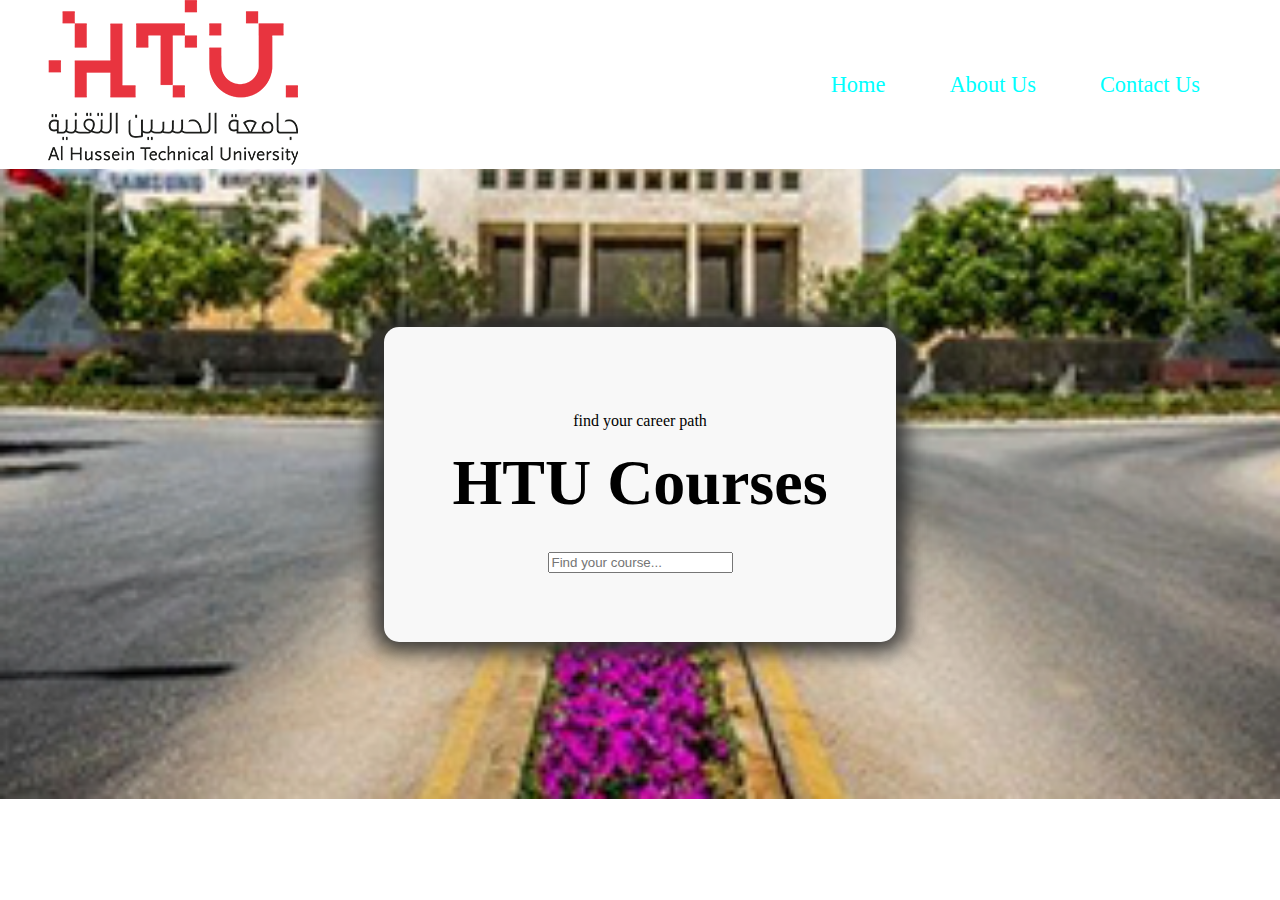
<file: project/index.html>
<!DOCTYPE html >
<html lang="en">
    <head>
        <meta charset="UTF-8">
        <meta http-equiv="X-UA-Compatible" content="IE=edge">
        <meta name="viewport" content="width=device-width, inital-scale=1.0">



        <link rel="stylesheet" href="style.css">
        <link rel="stylesheet" href="header.css">


        <title>HTU courses</title>
    </head>

    <body>
        <header>
            <nav>
                <div id="htu-logo">
                    <a href="index.html">
                        <img src="htu.png" alt="HTU Logo">
                    </a>
                </div>
                <ul id="htu-menu">
                    <li>
                        <a href="index.html">Home</a>
                    </li>
                    <li>
                        <a href="#">About Us</a>
                    </li>
                    <li>
                        <a href="#">Contact Us</a>
                    </li>
                </ul>
            </nav>
            <section id="htu-hero">
                <div id="htu-hero-content-wrapper">
                    <p id="htu-slogan">find your career path</p>
                    <h1>HTU Courses</h1>
                    <form id="htu-search">
                        <label for="htu-search">Find your Courses</label>
                        <input type="search" id="htu-search" placeholder="Find your course...">
            
                    </form>
                </div>
            </section>
        </header>
    </body>
</html>
</file>
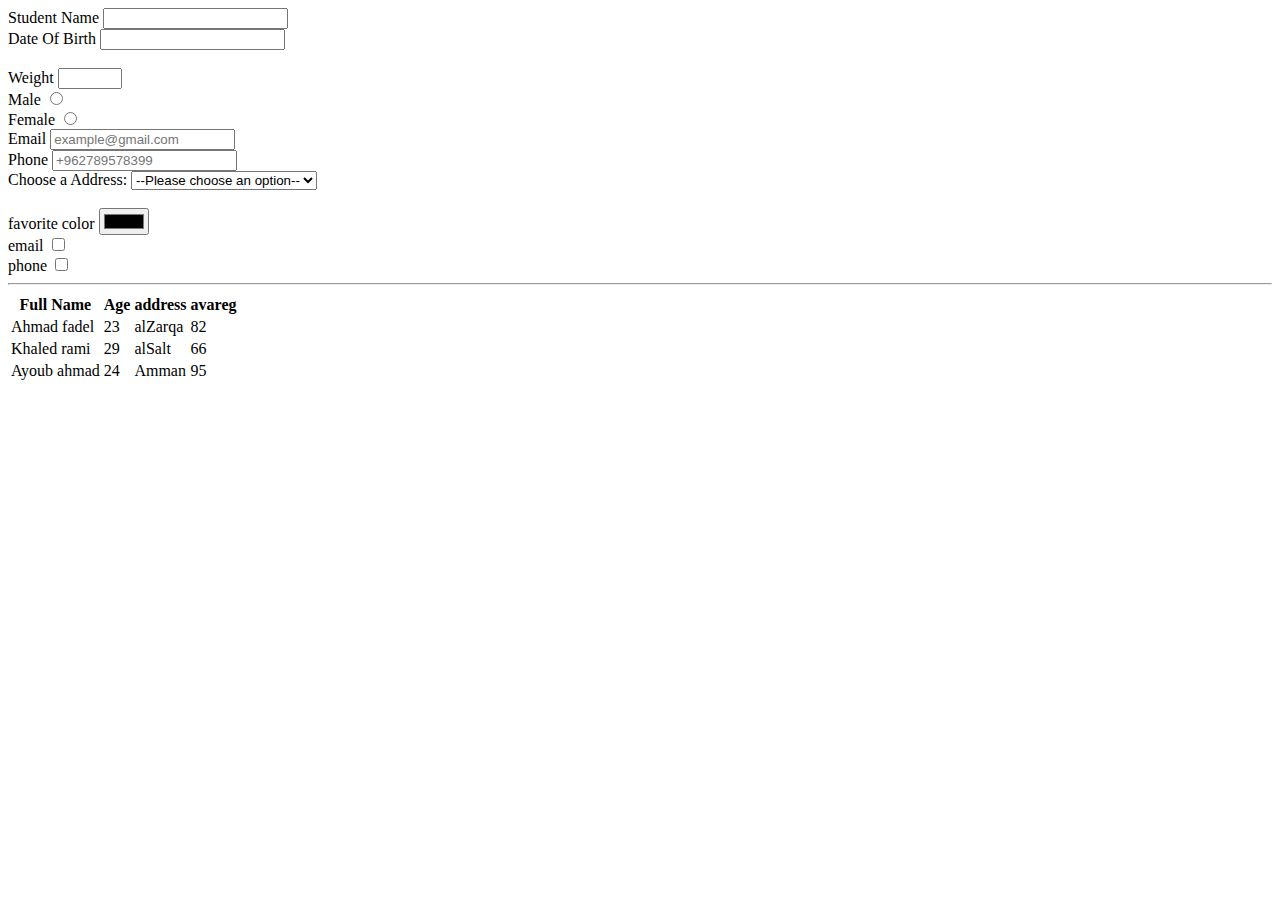
<file: registration system.html>
<!DOCTYPE html>
<html>
 <haed>
    <title>Registration system</title>
</haed>
<body>

<form>
    <div>
      <label for="Student Name">Student Name</label>
      <input type="text" id="Student Name" name="Student Name"><br>
    </div>
    <div>
        <label for="Date Of Birth">Date Of Birth</label>
        <input type="datetime" id="Date Of Birth" name="Date Of Birth"></div>
        <br>
    <div>
    <label for="Weight">Weight</label>
<input type="number" id="Weight" name="Weight" min="45" max="150"><br>
    </div>
    <div>
    <label for="Male">Male</label>
<input type="radio" id="Male" name="Gender" value="Male"><br>
    </div>
    <div>
     <label for="Female">Female</label>
     <input type="radio" id="Female" name="Gender" value="Female"><br>
    </div>
    <div>
     <label for="Email">Email</label>
     <input type="email" id="Email" name="Email" placeholder="example@gmail.com"><br>
    </div>
    <div>
      <label for="Phone">Phone</label>
      <input type="text" id="Phone" name="Phone" placeholder="+962789578399"><br>
    </div>
    <div>
        <label for="address-select">Choose a Address:</label>

        <select id="address-select">
            <option value="">--Please choose an option--</option>
            <option value="amman">Amman</option>
            <option value="zarqa">Zarqa</option>
            <option value="alsalt">Alsalt</option>
            <option value="irbid">Irbid</option>
            <option value="aqaba">Aqaba</option>
            <option value="jarsh">Jarsh</option>
        </select>
    </div>
<br>
<div>
  <label for="color">favorite color</label>
  <input type="color" id="color" name="color"><br>
</div>
<div>
   <label for="contact the student email">email</label>
<input type="checkbox" id="contact the student email" name="contact the student email"><br>
<label for="contact the student phone">phone</label>
<input type="checkbox" id="contact the student phone" name="contact the student phone">
</div>




</form>





<hr>
<table>
<tr>
<th>Full Name</th>
<th>Age</th>
<th>address</th>
<th>avareg</th>
</tr>
<tr>
    <td>Ahmad fadel</td>
    <td>23</td>
    <td>alZarqa</td>
    <td>82</td>
</tr>
<tr>
    <td>Khaled rami</td>
    <td>29</td>
    <td>alSalt</td>
    <td>66</td>
</tr>
<tr>
    <td>Ayoub ahmad</td>
    <td>24</td>
    <td>Amman</td>
    <td>95</td>
</tr>





</table>
</body>

</html>
</file>
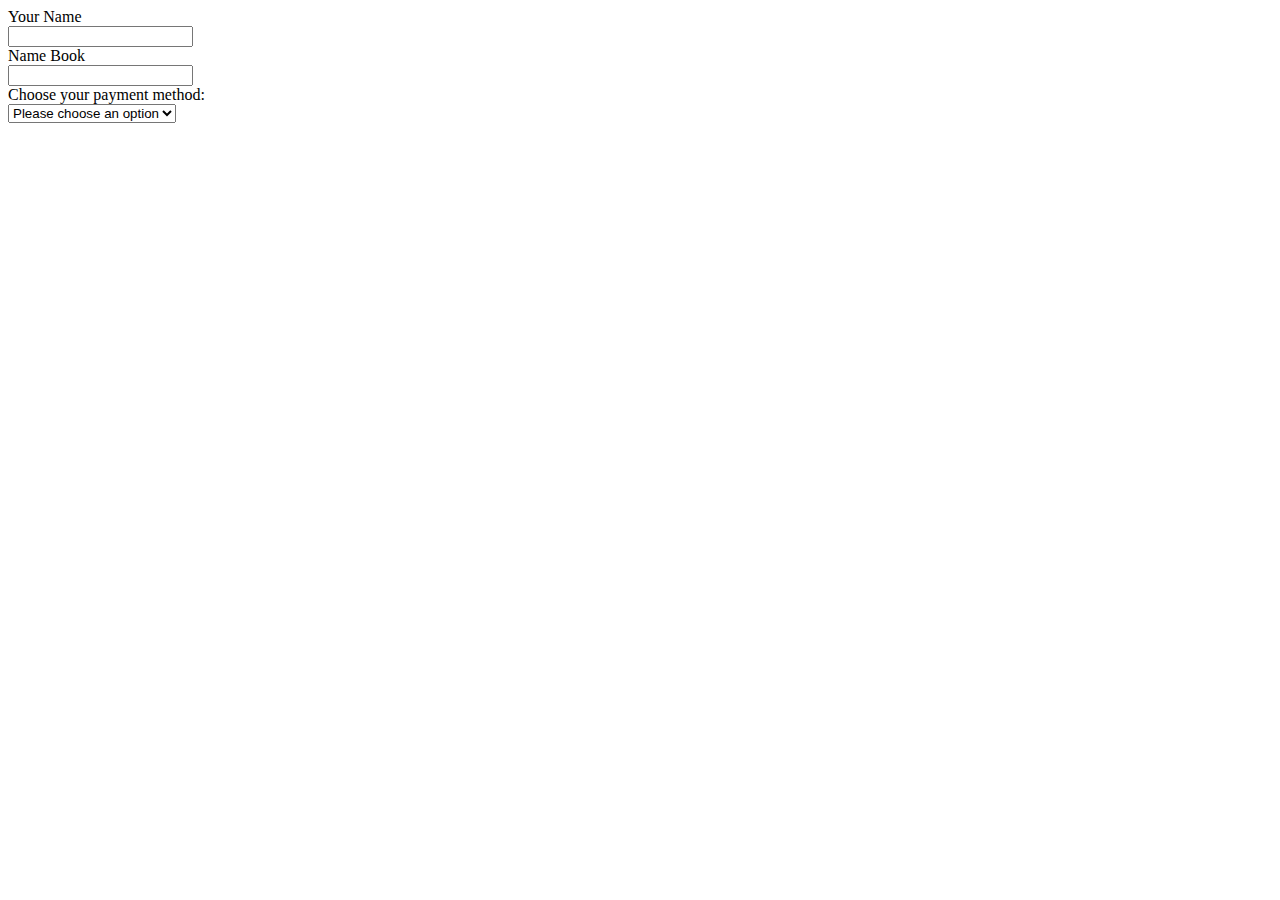
<file: homework/contact Us.html>
<!DOCTYPE html>
<html lang="en">
<head>
    <meta charset="UTF-8">
    <meta http-equiv="X-UA-Compatible" content="IE=edge">
    <meta name="viewport" content="width=device-width, initial-scale=1.0">
    <title>Contact Us</title>
    <link href="https://cdn.jsdelivr.net/npm/bootstrap@5.2.2/dist/css/bootstrap.min.css" rel="stylesheet" integrity="sha384-Zenh87qX5JnK2Jl0vWa8Ck2rdkQ2Bzep5IDxbcnCeuOxjzrPF/et3URy9Bv1WTRi" crossorigin="anonymous">

</head>
<body>
   <form>
    <div class="mb-2 p-1">
     <label for="name">Your Name</label>
    </div>
    <div>
     <input type="text" id="name">
    </div>
    <div>
        <label for="book"> Name Book</label>
    </div>
    <div>
        <input type="text" id="book">
    </div>
    <div class="mb-2">
        <label for="address-select">Choose your payment method:</label>
        </div>
        <div>

        <select id="address-select">
            <option value="">Please choose an option</option>
            <option value="Visa">Visa</option>
            <option value="Paybal">Paybal</option>
            <option value="exchange shops">Exchange Shops</option>
            <option value="banks">Banks</option>
            
        </select>
    </div>

    


    
</body>
</html>
</file>
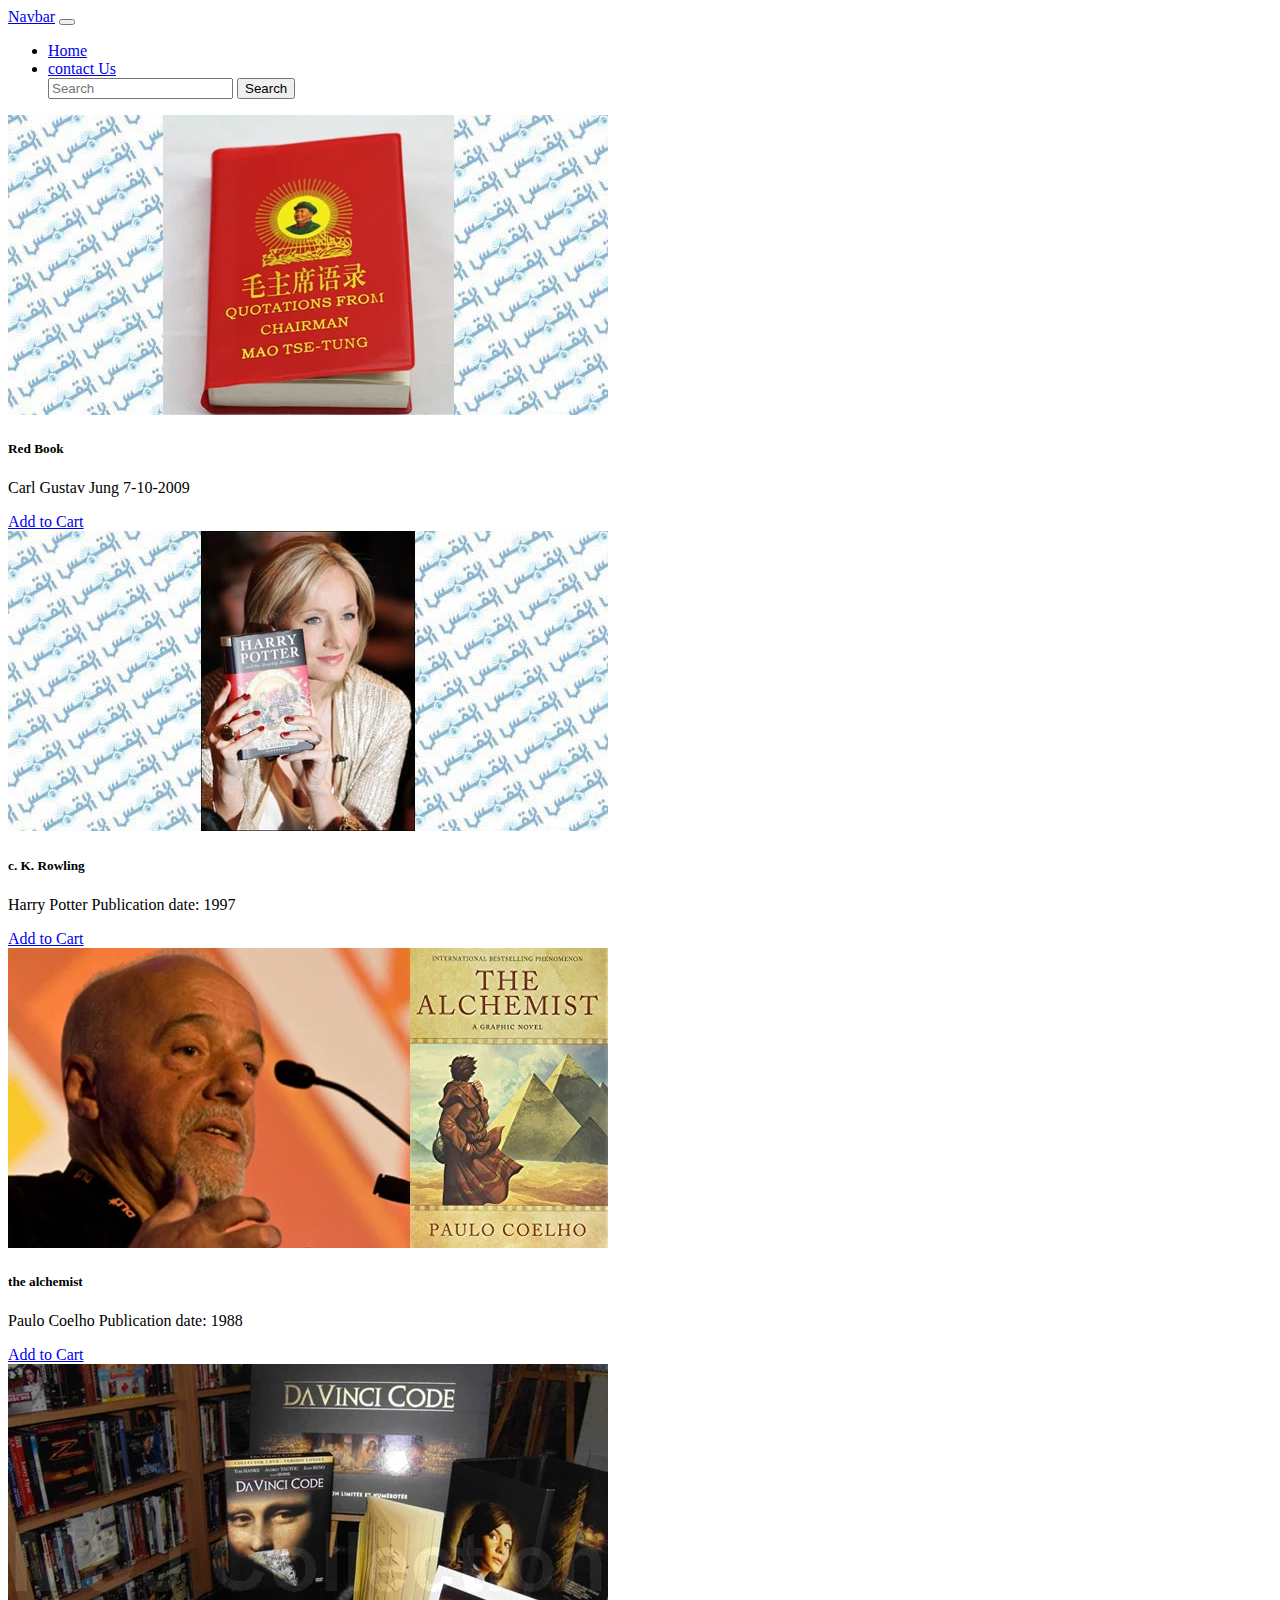
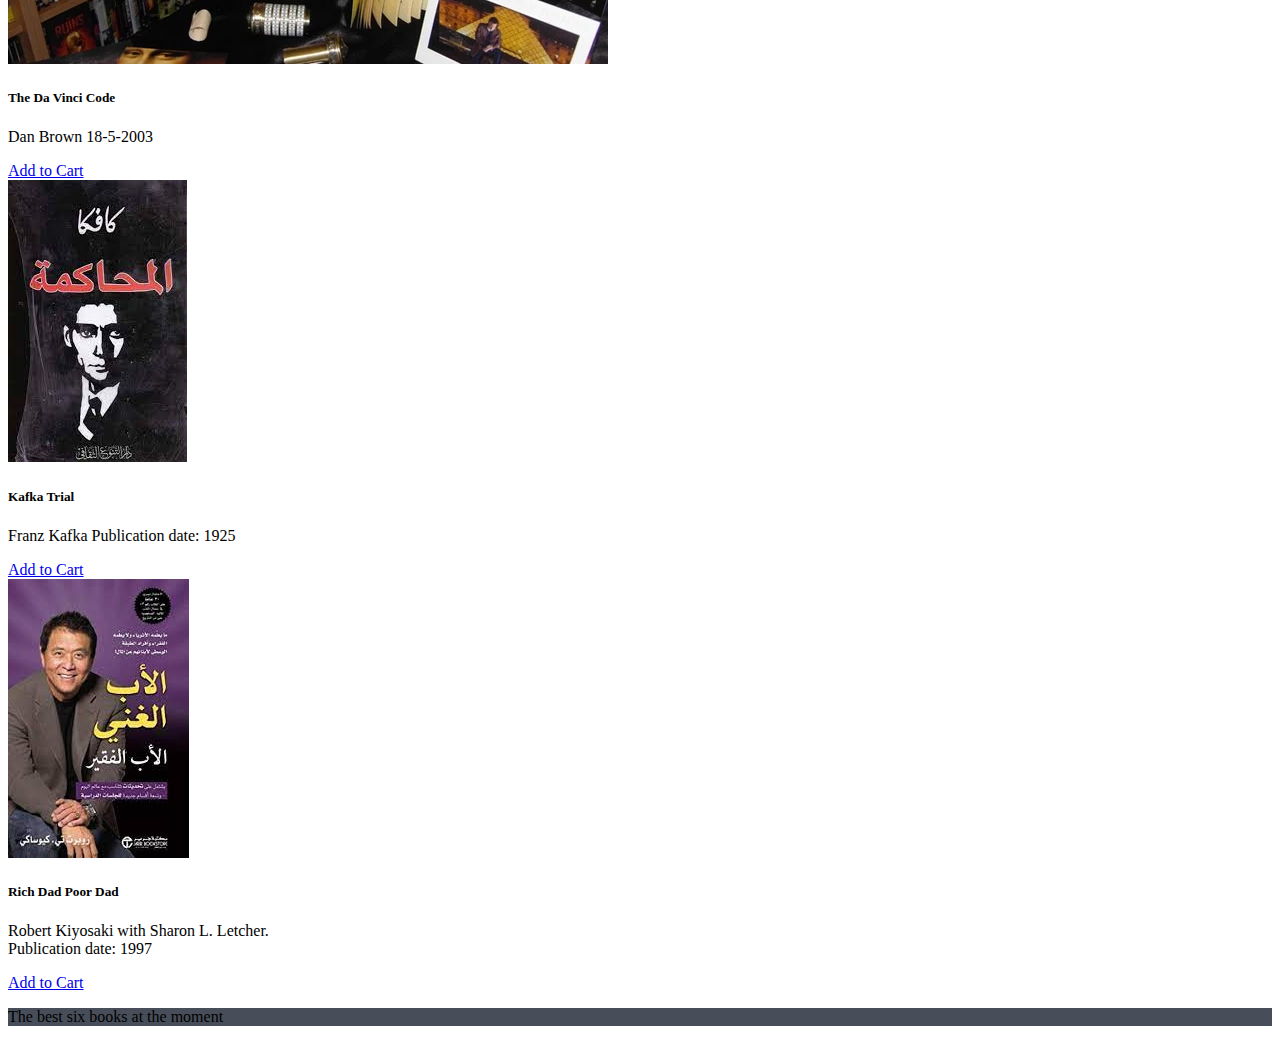
<file: homework/home.html>
<!DOCTYPE html>
<html lang="en">
<head>
    <meta charset="UTF-8">
    <meta http-equiv="X-UA-Compatible" content="IE=edge">
    <meta name="viewport" content="width=device-width, initial-scale=1.0">
    <title>Home Page</title>
    <link href="https://cdn.jsdelivr.net/npm/bootstrap@5.2.2/dist/css/bootstrap.min.css" rel="stylesheet" integrity="sha384-Zenh87qX5JnK2Jl0vWa8Ck2rdkQ2Bzep5IDxbcnCeuOxjzrPF/et3URy9Bv1WTRi" crossorigin="anonymous">
    <link rel="stylesheet" href="home.css">
</head>
<body>
    <nav class="navbar navbar-expand-lg bg-light">
        <div class="container-fluid">
          <a class="navbar-brand" href="#">Navbar</a>
          <button class="navbar-toggler" type="button" data-bs-toggle="collapse" data-bs-target="#navbarSupportedContent" aria-controls="navbarSupportedContent" aria-expanded="false" aria-label="Toggle navigation">
            <span class="navbar-toggler-icon"></span>
          </button>
          <div class="collapse navbar-collapse" id="navbarSupportedContent">
            <ul class="navbar-nav me-auto mb-2 mb-lg-0">
              <li class="nav-item">
                <a class="nav-link active" aria-current="page" href="#">Home</a>
              </li>
              <li class="nav-item">
                <a class="nav-link" href="contact Us.html">contact Us</a>
              </li>
            <form class="d-flex" role="search">
              <input class="form-control me-2" type="search" placeholder="Search" aria-label="Search">
              <button class="btn btn-outline-success" type="submit">Search</button>
            </form>
          </div>
        </div>
      </nav>

      <div class="card" style="width: 18rem;">
        <img src="0.webp" class="card-img-top" alt="...">
        <div class="card-body">
          <h5 class="card-title">Red Book</h5>
          <p class="card-text">Carl Gustav Jung
            <time datetime="2009-10-7">7-10-2009</time>
          </p>
          <a href="#" class="btn btn-primary">Add to Cart</a>
        </div>
      </div>

    
          <div class="card" style="width: 18rem;">
            <img src="1-44.jpg" class="card-img-top" alt="...">
            <div class="card-body">
              <h5 class="card-title">c. K. Rowling</h5>
              <p class="card-text">Harry Potter
                <time>Publication date: 1997</time>
              </p>
              <a href="#" class="btn btn-primary">Add to Cart</a>
            </div>
          </div>
    
          <div class="card" style="width: 18rem;">
            <img src="00.webp" class="card-img-top" alt="...">
            <div class="card-body">
              <h5 class="card-title">the alchemist</h5>
              <p class="card-text">Paulo Coelho
                <time>Publication date: 1988</time>
              </p>
              <a href="#" class="btn btn-primary">Add to Cart</a>
            </div>
          </div>
    
          <div class="card" style="width: 18rem;">
            <img src="7-2.webp" class="card-img-top" alt="...">
            <div class="card-body">
              <h5 class="card-title">The Da Vinci Code</h5>
              <p class="card-text">Dan Brown
                <time datetime="2003-5-18">18-5-2003</time>
              </p>
              <a href="#" class="btn btn-primary">Add to Cart</a>
            </div>
          </div>
    
          <div class="card" style="width: 18rem;">
            <img src="download.jpg" class="card-img-top" alt="...">
            <div class="card-body">
              <h5 class="card-title">Kafka Trial</h5>
              <p class="card-text">Franz Kafka
                <time>Publication date: 1925</time>
              </p>
              <a href="#" class="btn btn-primary">Add to Cart</a>
            </div>
          </div>
    
          <div class="card" style="width: 18rem;">
            <img src="download (1).jpg" class="card-img-top" alt="...">
            <div class="card-body">
              <h5 class="card-title">Rich Dad Poor Dad</h5>
              <p class="card-text">Robert Kiyosaki with Sharon L. Letcher.
                <time>Publication date: 1997</time>
              </p>
              <a href="#" class="btn btn-primary">Add to Cart</a>
            </div>
          </div>
     </div>


<footer>
<p> The best six books at the moment</p>

</footer>
</body>
</html>
</file>
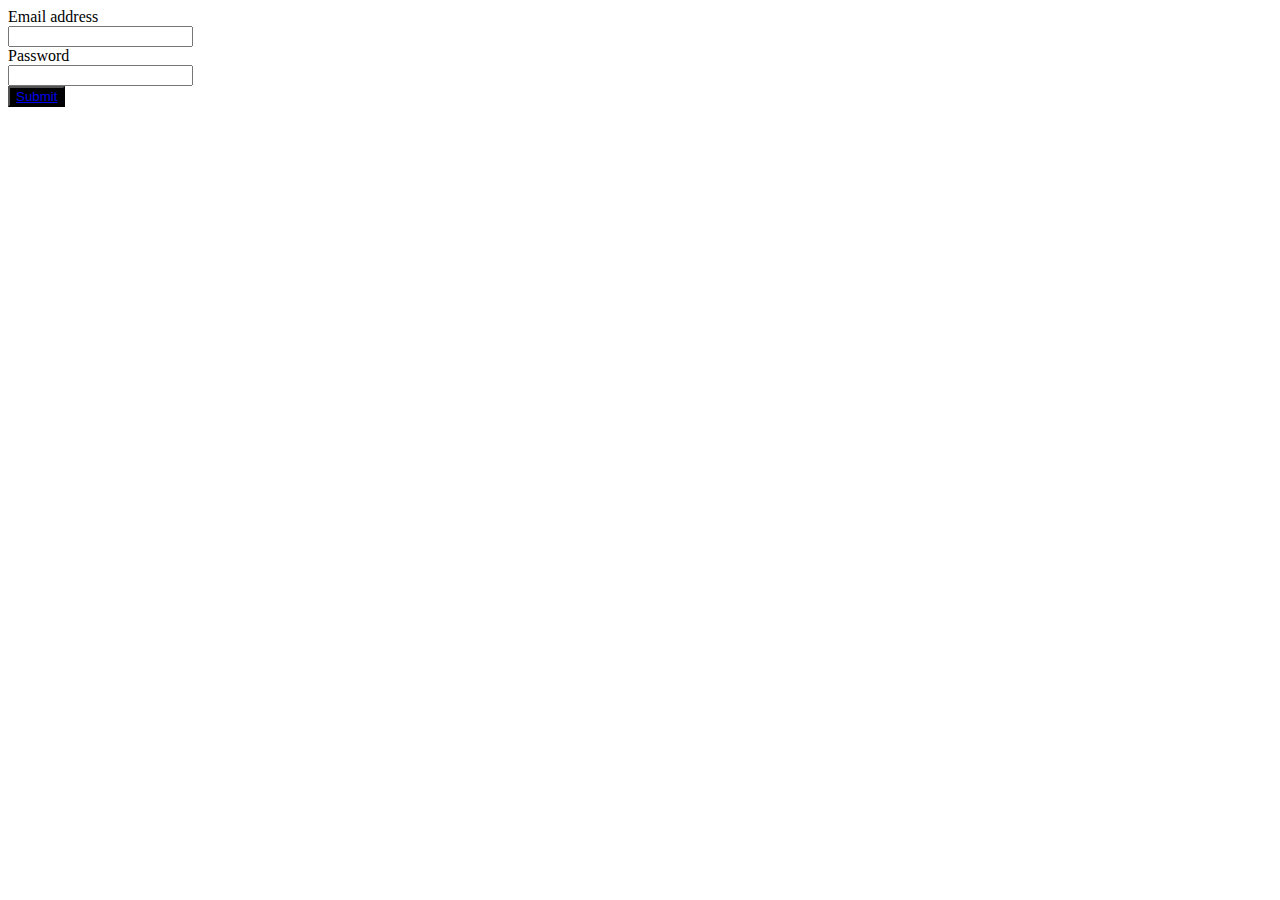
<file: homework/login.html>
<!DOCTYPE html>
<html lang="en">
<head>
    <meta charset="UTF-8">
    <meta http-equiv="X-UA-Compatible" content="IE=edge">
    <meta name="viewport" content="width=device-width, initial-scale=1.0">
    <title>Login Page</title>
    <link href="https://cdn.jsdelivr.net/npm/bootstrap@5.2.2/dist/css/bootstrap.min.css" rel="stylesheet" integrity="sha384-Zenh87qX5JnK2Jl0vWa8Ck2rdkQ2Bzep5IDxbcnCeuOxjzrPF/et3URy9Bv1WTRi" crossorigin="anonymous">

</head>
<body>

    <form>
        <div class="mb-3 row">
          <label for="exampleInputEmail1" class="col-sm-2 col-form-label">Email address</label>
          <div class="col-sm-2">
          <input type="email" class="form-control" id="exampleInputEmail1" aria-describedby="emailHelp">
          </div>
        <div class="mb-3 row">
            <label for="inputPassword" class="col-sm-2 col-form-label">Password</label>
            <div class="col-sm-2">
              <input type="password" class="form-control" id="inputPassword">
            </div>
          </div>
          <a href="home.html">
          <div class="col-auto">
            
            <button type="submit" class="mb-3" style="background-color: black;">
                <a href="home.html">Submit</a>
            </button>
            
          </div>
        </a>
      </form>
      
    
</body>
</html>
</file>
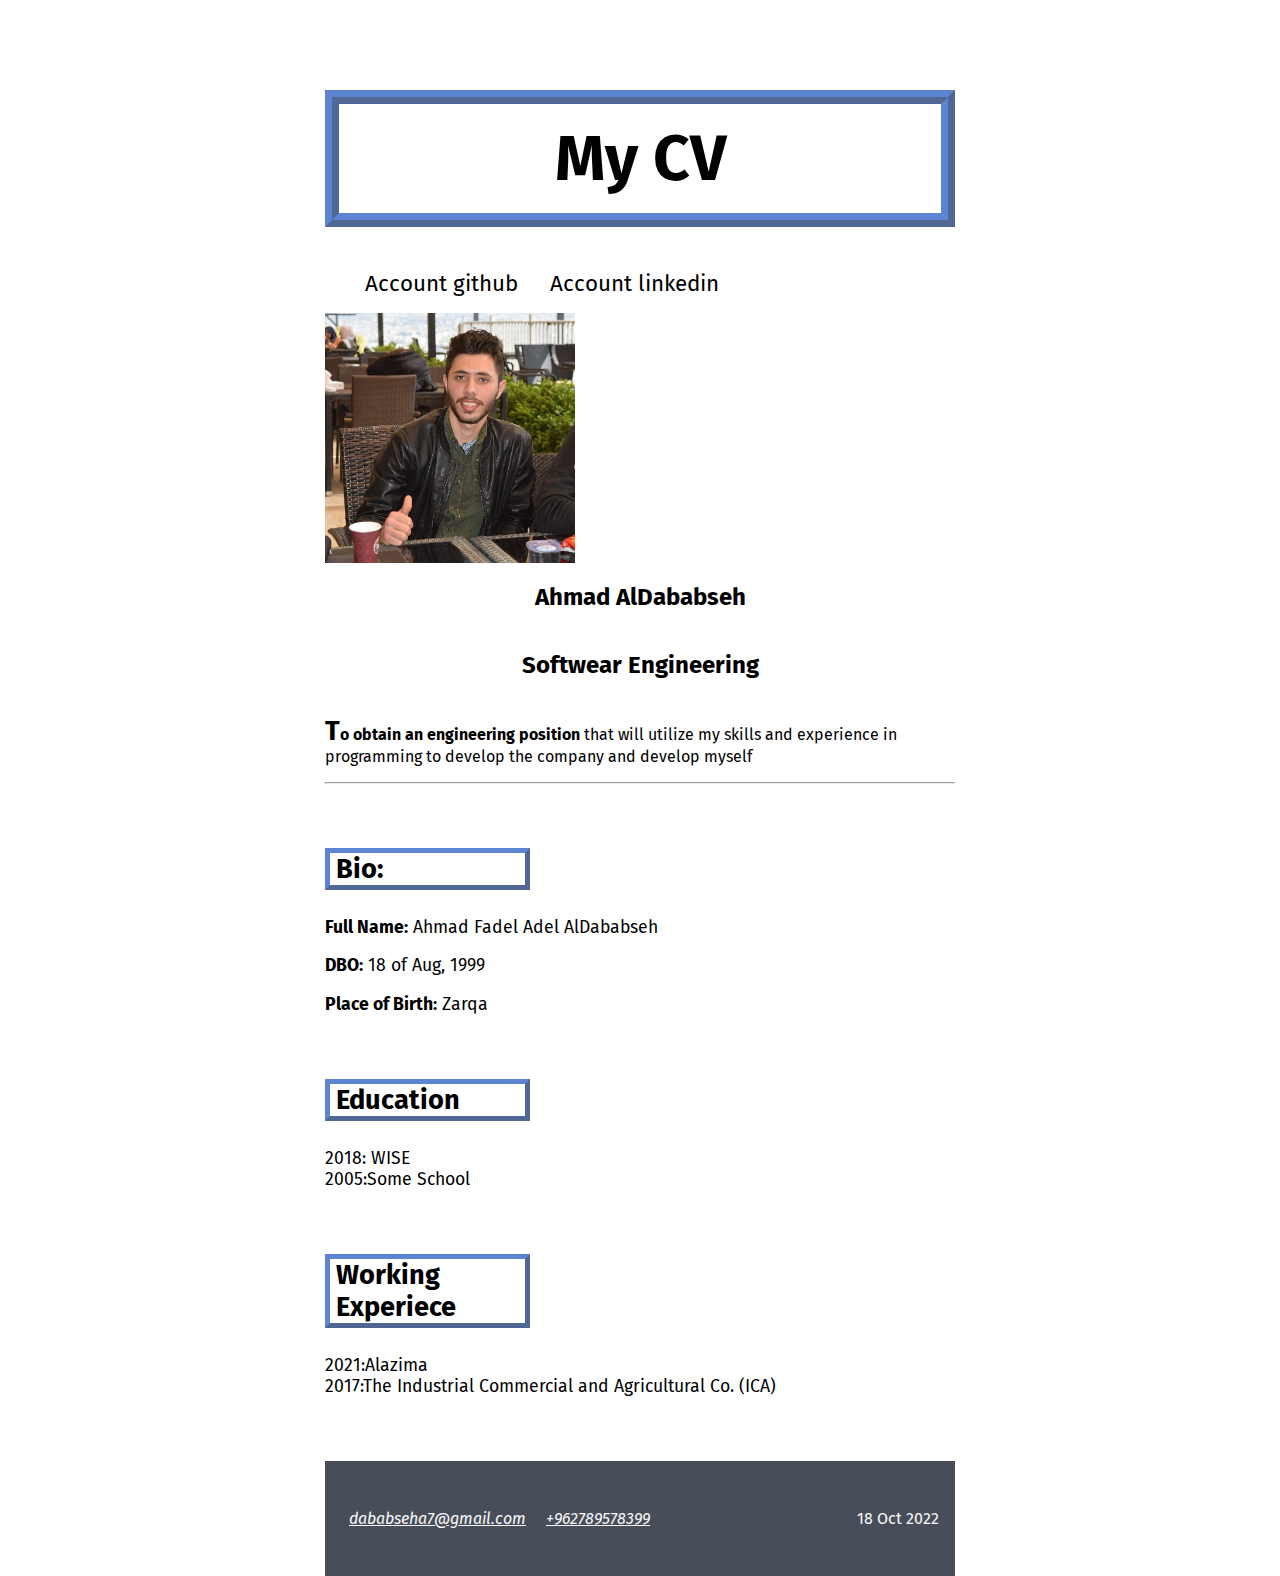
<file: mycv/MyCV.html>
<html lang="en">

<head>
    <meta charset="UTF-8">
    <meta http-equiv="X-UA-Compatible" content="IE=edge">
    <meta name="viewport" content="width=device-width, initial-scale=1.0">

    <link rel="preconnect" href="https://fonts.googleapis.com">
    <link rel="preconnect" href="https://fonts.gstatic.com" crossorigin>
    <link href="https://fonts.googleapis.com/css2?family=Fira+Sans:wght@400;700&family=Indie+Flower&display=swap"
        rel="stylesheet">

    <link rel="stylesheet" href="mycv.css">

    <title>My CV</title>
</head>

<body>
    <header>
        <h1>My CV</h1>
        <nav id="cvNav">
            <ul>
                <li>
                    <a href="https://github.com/ahmaddababseh99" target="_blank" class="a1">Account github</a>
                </li>
                <li>
                    <a href="https://www.linkedin.com/in/ahmad-dababseh-4bb33b237" class="a1">Account linkedin</a>
                </li>
            </ul>
        </nav>

        
        <section>
            <div id="imageContainer">
                <img src="ahmad.jpg" alt="This Is My Photo" width="250" height="250">
               
                <div id="BasicInfoWrapper">
                    <h2>Ahmad AlDababseh</h2>
                    <h2>Softwear Engineering</h2>
                </div>
            </div>

            <p id="objectives"><strong>To obtain an engineering position</strong> that will utilize my skills and experience in programming to develop the company and develop myself
            </p>

        </section>
    </header>
    <hr>
    <main>
        
        <section>
            <h3>Bio<span id="bioSimiC">:</span></h3>
               <p><strong>Full Name:</strong> Ahmad Fadel Adel AlDababseh</p>
               <p><strong>DBO:</strong> <time datetime="1999-08-18"> 18 of Aug, 1999</time></p>
               <p><strong>Place of Birth:</strong> Zarqa</p>
        </section>
        
        <section>
            <h3>Education</h3>
            <ul>
                <li><time datetime="2018">2018</time>: WISE</li>
                <li><time datetime="2005">2005</time>:Some School</li>
            </ul>
        </section>
        
        <section>
            <h3>Working Experiece</h3>
            <ul>
                <li><time datetime="2021">2021</time>:Alazima</li>
                <li><time datetime="2017">2017</time>:The Industrial Commercial and Agricultural Co. (ICA)</li>
            </ul>
        </section>
    </main>
    <footer>
       
        <section>
            <address>
                <a href="mailto:example@gmail.com">dababseha7@gmail.com</a>
                <a href="tel:+962789578399">+962789578399</a>
            </address>
        </section>

        
        <section>
            <time datetime="2022-10-18">18 Oct 2022</time>
        </section>
    </footer>
</body>

</html>
</file>
<file: project/style.css>
body {
    margin: 0;
}
</file>
<file: project/header.css>
header{
    background-image: url(htu2.png);
    background-repeat: no-repeat;
    background-position: bottom;
    background-size: cover;
}

nav{
    display: flex;
    justify-content: space-between;
    padding: 0 3rem;
    background-color: #fff;
    -webkit-box-shadow: 0px 5px 6px 0px rgba(61, 73, 68, 0, 0.97);
    box-shadow: 0px 5px 6px 0px rgba(61, 73, 68, 0, 0.97);

}

#htu-menu{
    list-style: none;
    padding: 0;
    display: flex;
    align-items: center;
}

#htu-menu li{
    margin: 2rem;
}
#htu-menu a{
    text-decoration: none;
    color: aqua;
    font-size: 140%;
    transition: opacity .5s;
}
#htu-hero{
    height: 70vh;
    width: 40%;
    margin: auto;
    display: flex;
    align-items: center;
}

#htu-hero-content-wrapper{
    width: 100%;
    height: 50%;
    background-color: #f8f8f8;
    -webkit-box-shadow: 0px 0px 21px 10px rgba(46, 46, 46, 0.97);
    box-shadow: 0px 0px 21px 10px rgba(46, 46, 46, 0.97);
    border-radius: 15px;
    display: flex;
    flex-direction: column;
    align-items: center;
    justify-content: center;
}

#htu-solgan{
    margin: 0;
    font-size: 1.3rem;
    text-transform: capitalize;
    letter-spacing: 4px;
}

h1{
    margin: 0;
    font-size: 4rem;
}

form#htu-search{
    width: 100%;
    margin-top: 2rem;
    display: flex;
    justify-content: center;
    align-items: center;
}


#htu-search label{
    display: none;
}

#htu-search-input {
    width: 70%;
    font-size: 1.5rem;
    padding: 0.7rem;
    border-radius: 20px;
    border: 2px solid #808080a1;

}
</file>
<file: homework/home.css>
footer p{
    display: flex;
    background-color: #484e59;
    justify-content: space-between;
    align-items: center;
}
</file>
<file: mycv/mycv.css>
body{
   width: 70vh;
   margin: 10vh auto;
   margin-bottom: 0;
   font-family: 'Fira Sans', sans-serif;
}

h1{
    text-align: center;
    font-size: 4rem;
    border: 14px ridge rgba(39, 92, 196, 0.75);
    padding: 1rem 0;
}
 
#cvNav ul{
    list-style-type: none;
    display: flex;
    padding-left: 1rem 0;
}

#cvNav ul li{
    margin-right: 2rem;
    font-size: 140%;
}

#cvNav ul li a{
    text-decoration: none;
    color: #000;
}

#cvNav ul li a :hover{
    opacity: .7;
}

#imgContainer{
    display: flex;
    justify-content: space-around;
    align-items: center;
}

#BasicInfoWrapper{
    display: flex;
    flex-direction: column;
    align-items: center;
    justify-content: center;
}

#imgContainer h2{
    order: 1;
    font-size: 250%;
}

#imgContainer img{
    order: 2;
    border-radius: 50%;
}

#objectives::first-letter{
    font-size: 170%;
}

main{
    font-size: 1.1rem;
}

main section{
    margin-bottom: 4rem;
}

main section:first-child{
    margin-top: 4rem;
}

h3{
    font-size: 1.7rem;
    border: 5px outset rgba(39, 92, 196, 0.75);
    width: 30%;
    padding-left: 1%;
}

main section ul{
    list-style: none;
    padding: 0;
}

footer{
    display: flex;
    background-color: #484e59;
    justify-content: space-between;
    align-items: center;
}

footer * {
    color: #f8f8f8;
    padding: 1.5rem .5rem;
}

@media only screen and(max-width:550px)
{
    #cvNav ul{
        display: flex;
        flex-direction: column;
        align-items: center;
    }

    #cvNav ul li{
        margin-bottom: 1rem;
    }

    #imgContainer{
        flex-direction: column;
        justify-content: center;
        align-items: center;
        margin-top: 3rem;
    }

    #imgContainer h2{
        order: 2;

    }

    #imgContainer img{
        order: 1;
    }

    h3{
        text-align: center;
        width: 100%;
    }

    #bioSimiC{
        display: none;
    }

    footer{
        flex-direction: column-reverse;
    }
}

@media only print {
    #objectives{
        display: none;
    }
    
}
</file>
